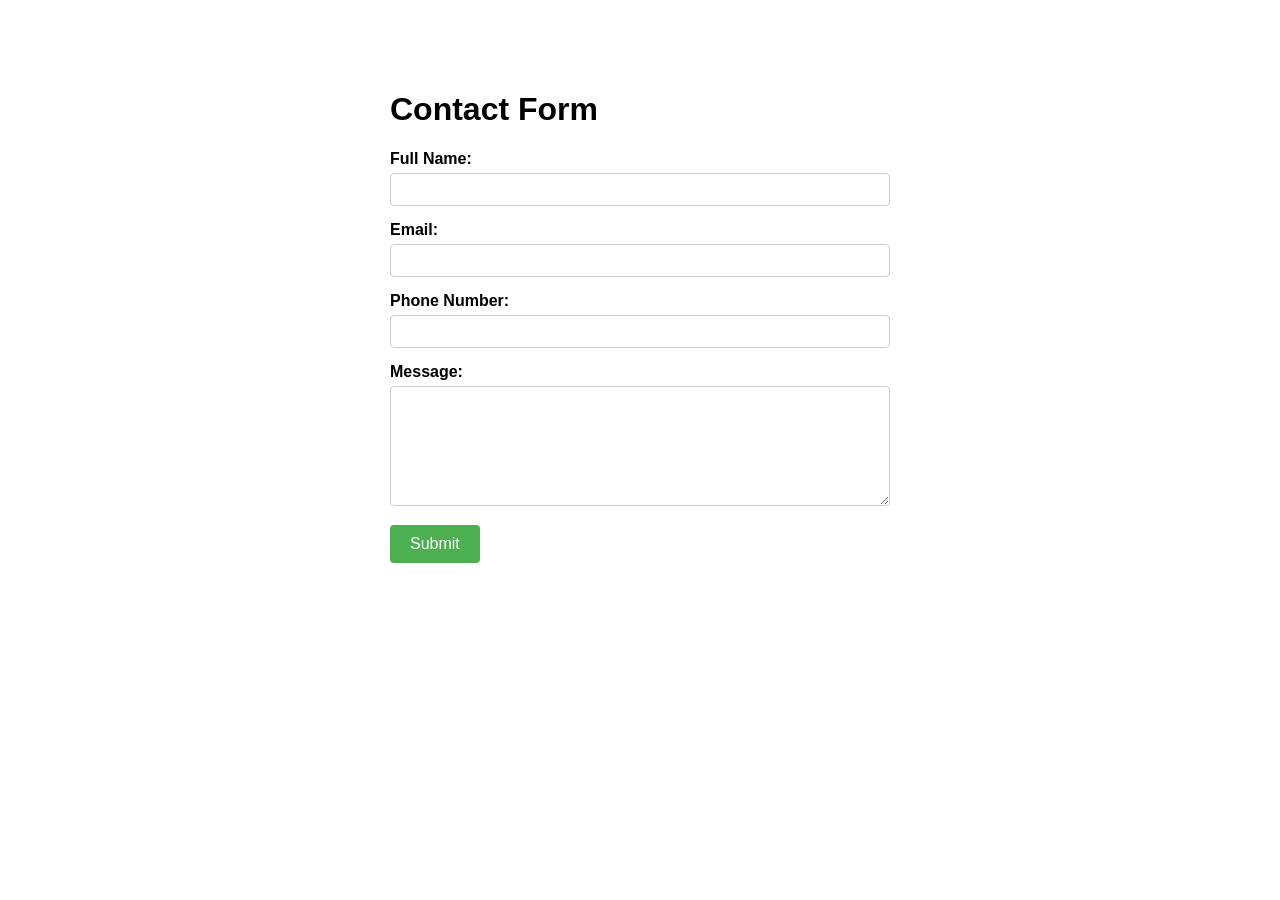
<file: homework_session03_hoangcamanh/core_exercises/ex01_contact_form/contact.html>
<!DOCTYPE html>
<html lang="en">
<head>
    <meta charset="UTF-8">
    <meta name="viewport" content="width=device-width, initial-scale=1.0">
    <title>Contact Form</title>
    <style>
        body {
            font-family: Arial, sans-serif;
            max-width: 500px;
            margin: 50px auto;
            padding: 20px;
        }
        .form-group {
            margin-bottom: 15px;
        }
        label {
            display: block;
            margin-bottom: 5px;
            font-weight: bold;
        }
        input, textarea {
            width: 100%;
            padding: 8px;
            border: 1px solid #ccc;
            border-radius: 4px;
            box-sizing: border-box;
        }
        textarea {
            resize: vertical;
            min-height: 120px;
        }
        button {
            background-color: #4CAF50;
            color: white;
            padding: 10px 20px;
            border: none;
            border-radius: 4px;
            cursor: pointer;
            font-size: 16px;
        }
        button:hover {
            background-color: #45a049;
        }
    </style>
</head>
<body>
    <h1>Contact Form</h1>
    <form action="submit.php" method="POST">
        <div class="form-group">
            <label for="fullname">Full Name:</label>
            <input type="text" id="fullname" name="fullname" required>
        </div>
        <div class="form-group">
            <label for="email">Email:</label>
            <input type="email" id="email" name="email" required>
        </div>
        <div class="form-group">
            <label for="phone">Phone Number:</label>
            <input type="tel" id="phone" name="phone" required>
        </div>
        <div class="form-group">
            <label for="message">Message:</label>
            <textarea id="message" name="message" required></textarea>
        </div>
        <button type="submit">Submit</button>
    </form>
</body>
</html>
</file>
